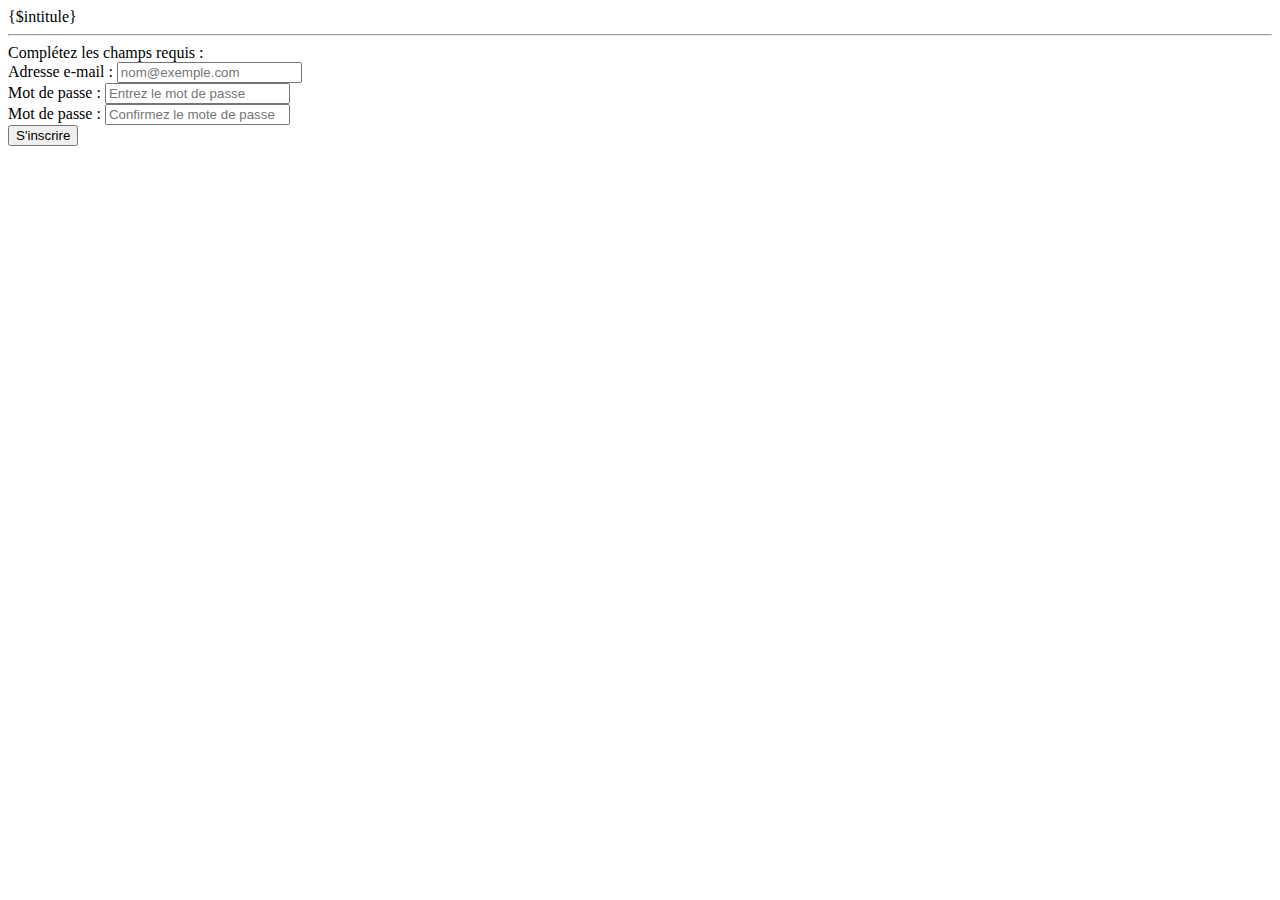
<file: inscription.html>
<!DOCTYPE html>

<!-- Header -->
    <header>
        <div class="container">
            <div class="row">
                <div class="col-lg-12">
                    <div class="intro-text">
                        <span class="name">{$intitule}</span>
                        <hr class="star-light">
                    </div>
                </div>
            </div>
        </div>
    </header>


    <!-- Connexion Section -->
    <section>
    <!--  <h1 style='color: red'>Ma vue html smarty </h1> -->

    	<div class="container ce">
    		<div class="row">

    			<form class="col-md-4 col-md-offset-4" action="inscription.php" method="POST">	<!-- on centre le bloc formulaire -->
    				<!--<div class="col-sm-3">  -->

            <div class="login-panel panel panel-default">
                <div class="panel-heading"> Complétez les champs requis :
                </div>

                <div class="panel-body">
                  <div class="form-group">
                    <label> Adresse e-mail : </label>
        						<input type="email" class="form-control" {$value_mail} id="input_email" name="input_email" desc="l'Email" aria-describedby="emailHelp" placeholder="nom@exemple.com">
                  </div>
                  <div class="form-group">
        						<label> Mot de passe : </label>
        						<input type="password" class="form-control" {$value_pass1} id="input_password1" name="input_password1" desc="Le mot de passe" placeholder='Entrez le mot de passe' >
        					</div>
                  <div class="form-group">
        						<label> Mot de passe : </label>
        						<input type="password" class="form-control" {$value_pass2} id="input_password2" name="input_password2" desc="La confirmation" placeholder='Confirmez le mote de passe' >
        					</div>
                  <div class="form-group">
        						<button type="submit" id='btn' class="btn btn-primary pull-right">S'inscrire</button>
        				  </div>
                </div>
            </div>
    			</form>

    		</div>
    	</div>
    </section>
    <script src="inscription.js" type="text/javascript"></script>
</file>
